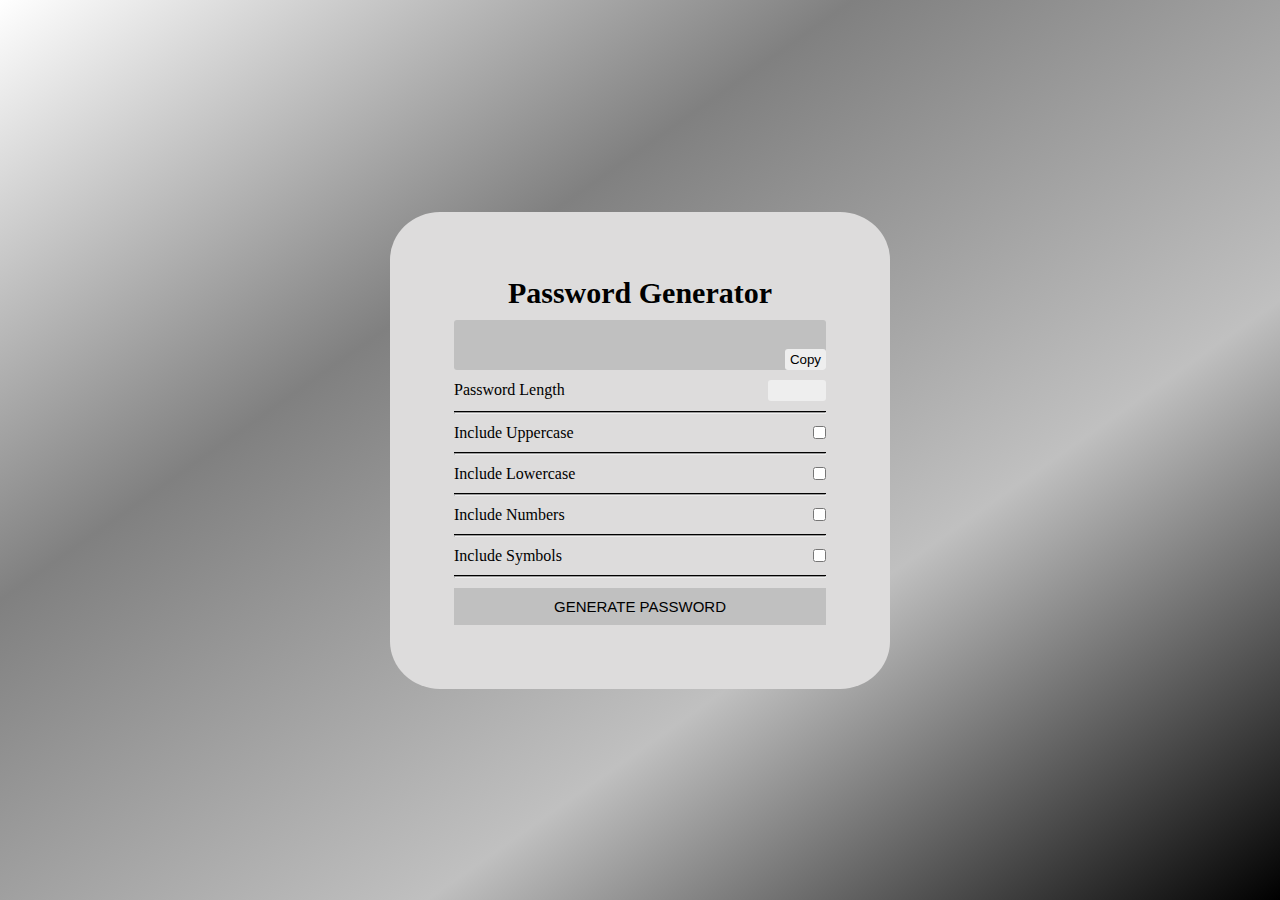
<file: index.html>
<!DOCTYPE html>
<html lang="en">
<head>
    <meta charset="UTF-8">
    <meta http-equiv="X-UA-Compatible" content="IE=edge">
    <meta name="viewport" content="width=device-width, initial-scale=1.0">
    <link rel="stylesheet" href="./password.css">
    <title>Generate Random Password</title>
</head>
<body>
    <div class="container">
       <div class="header">
        <h2>Password Generator</h2>
        <input type="text" id="display" value="" class="display">
        <button class="btn">Copy</button>
       </div> 
       <div class="body">
        <div class="form-control">
            <label for="p-length">Password Length</label>
            <input type="number" id="p-length" min="0" max="50">
        </div>
        <hr>
        <div class="form-control">
            <label for="uppercase">Include Uppercase</label>
            <input type="checkbox" name="" id="uppercase">
        </div>
        <hr>
        <div class="form-control">
            <label for="lowercase">Include Lowercase</label>
            <input type="checkbox" name="" id="lowercase">
        </div>
        <hr>
        <div class="form-control">
            <label for="number">Include Numbers</label>
            <input type="checkbox" name="" id="number">
        </div>
        <hr>
        <div class="form-control">
            <label for="symbols">Include Symbols</label>
            <input type="checkbox" name="" id="symbols">
        </div>
        <hr>
        <button id="submit" class="generatePassword">GENERATE PASSWORD</button>
       </div>
    </div>

    <script src="./Password.js"></script>
</body>
</html>
</file>
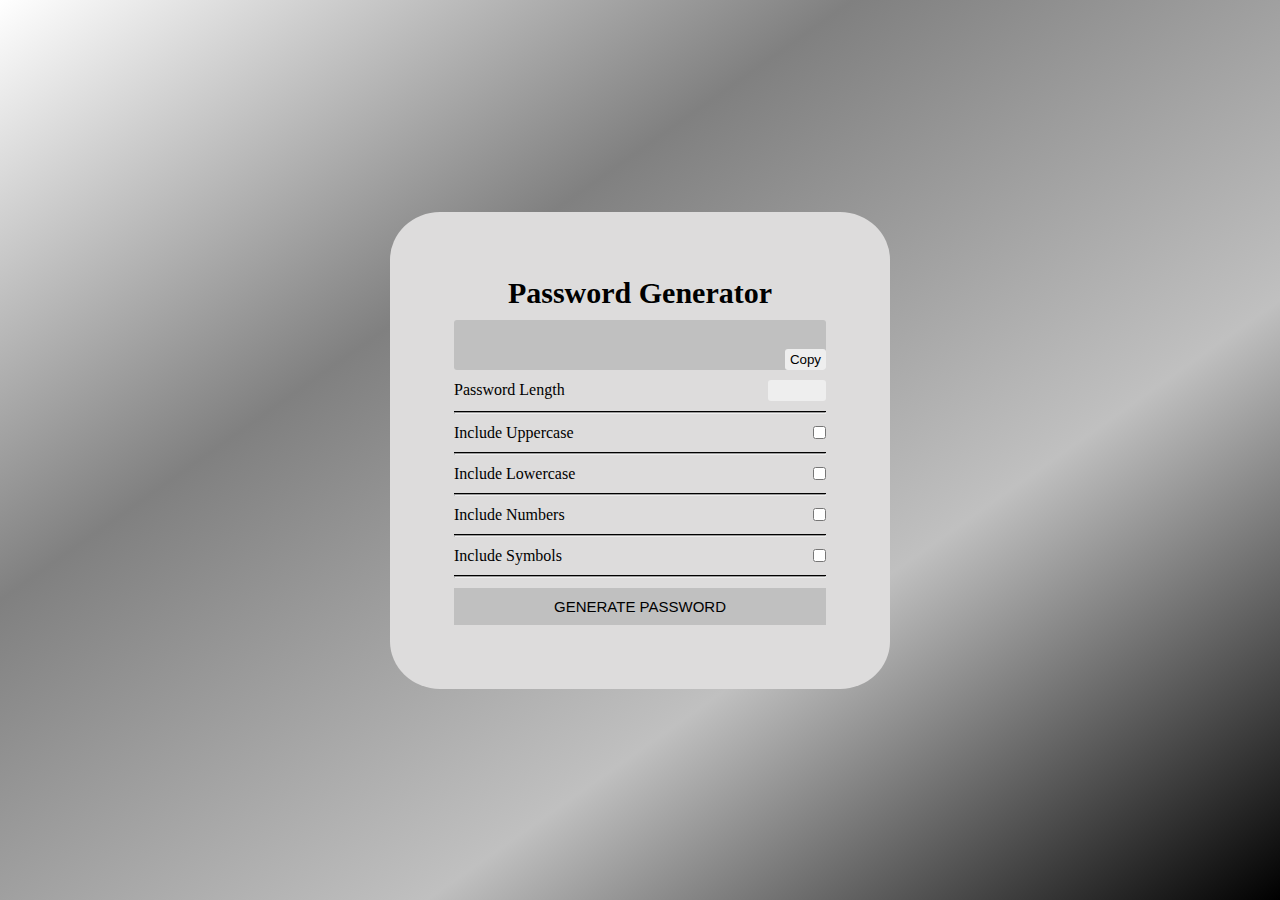
<file: Password-Generator/Password Generator.html>
<!DOCTYPE html>
<html lang="en">
<head>
    <meta charset="UTF-8">
    <meta http-equiv="X-UA-Compatible" content="IE=edge">
    <meta name="viewport" content="width=device-width, initial-scale=1.0">
    <link rel="stylesheet" href="./password.css">
    <title>Generate Random Password</title>
</head>
<body>
    <div class="container">
       <div class="header">
        <h2>Password Generator</h2>
        <input type="text" id="display" value="" class="display">
        <button class="btn">Copy</button>
       </div> 
       <div class="body">
        <div class="form-control">
            <label for="p-length">Password Length</label>
            <input type="number" id="p-length" min="0" max="50">
        </div>
        <hr>
        <div class="form-control">
            <label for="uppercase">Include Uppercase</label>
            <input type="checkbox" name="" id="uppercase">
        </div>
        <hr>
        <div class="form-control">
            <label for="lowercase">Include Lowercase</label>
            <input type="checkbox" name="" id="lowercase">
        </div>
        <hr>
        <div class="form-control">
            <label for="number">Include Numbers</label>
            <input type="checkbox" name="" id="number">
        </div>
        <hr>
        <div class="form-control">
            <label for="symbols">Include Symbols</label>
            <input type="checkbox" name="" id="symbols">
        </div>
        <hr>
        <button id="submit" class="generatePassword">GENERATE PASSWORD</button>
       </div>
    </div>

    <script src="./Password.js"></script>
</body>
</html>
</file>
<file: password.css>
*{
    padding: 0;
    margin: 0;
    box-sizing: border-box;
}
body{
    display: flex;
    align-items: center;
    justify-content: center;
    background: linear-gradient(to right bottom, white, gray, silver, black) no-repeat;
    height: 100vh;
}
.container{
    background-color:rgb(221, 220, 220); 
    padding: 4rem;
    border-radius: 10%;
    width: 500px;
    height: auto;
}
h2{
    font-size: 30px;
    text-align: center;
    margin-bottom: 10px;
}
.form-control{
    display: flex;
    justify-content: space-between;
    align-items: center;
    padding: 10px 0;
    border-bottom: 1px solid;
}
.header {
    position: relative;
}
.header input{
    width: 100%;
    height: 100%;
    padding: 14px;
    background-color: silver;
    border: 2px solid transparent; 
    border-radius: 3px;
    font-size: 16px;
}
.header button, .form-control input[type = number]{
    padding: 3px 5px;
    background-color: #eee;
    border: none;
    border-radius: 3px;
}
.header button{
    position: absolute;
    bottom: 0;
    right: 0;
    cursor: pointer;
}

label{
    cursor: pointer;
}
.body button{
    width: 100%;
    padding: 10px;
    margin-top: 10px;
    font-size: 15px;
    text-transform: uppercase;
    background-color: silver;
    border: none;
    cursor: pointer;
    transition: all .3s;
}
 button:hover{
    background-color: black;
    color: #eee;
}
</file>
<file: Password-Generator/password.css>
*{
    padding: 0;
    margin: 0;
    box-sizing: border-box;
}
body{
    display: flex;
    align-items: center;
    justify-content: center;
    background: linear-gradient(to right bottom, white, gray, silver, black) no-repeat;
    height: 100vh;
}
.container{
    background-color:rgb(221, 220, 220); 
    padding: 4rem;
    border-radius: 10%;
    width: 500px;
    height: auto;
}
h2{
    font-size: 30px;
    text-align: center;
    margin-bottom: 10px;
}
.form-control{
    display: flex;
    justify-content: space-between;
    align-items: center;
    padding: 10px 0;
    border-bottom: 1px solid;
}
.header {
    position: relative;
}
.header input{
    width: 100%;
    height: 100%;
    padding: 14px;
    background-color: silver;
    border: 2px solid transparent; 
    border-radius: 3px;
    font-size: 16px;
}
.header button, .form-control input[type = number]{
    padding: 3px 5px;
    background-color: #eee;
    border: none;
    border-radius: 3px;
}
.header button{
    position: absolute;
    bottom: 0;
    right: 0;
    cursor: pointer;
}

label{
    cursor: pointer;
}
.body button{
    width: 100%;
    padding: 10px;
    margin-top: 10px;
    font-size: 15px;
    text-transform: uppercase;
    background-color: silver;
    border: none;
    cursor: pointer;
    transition: all .3s;
}
 button:hover{
    background-color: black;
    color: #eee;
}
</file>
